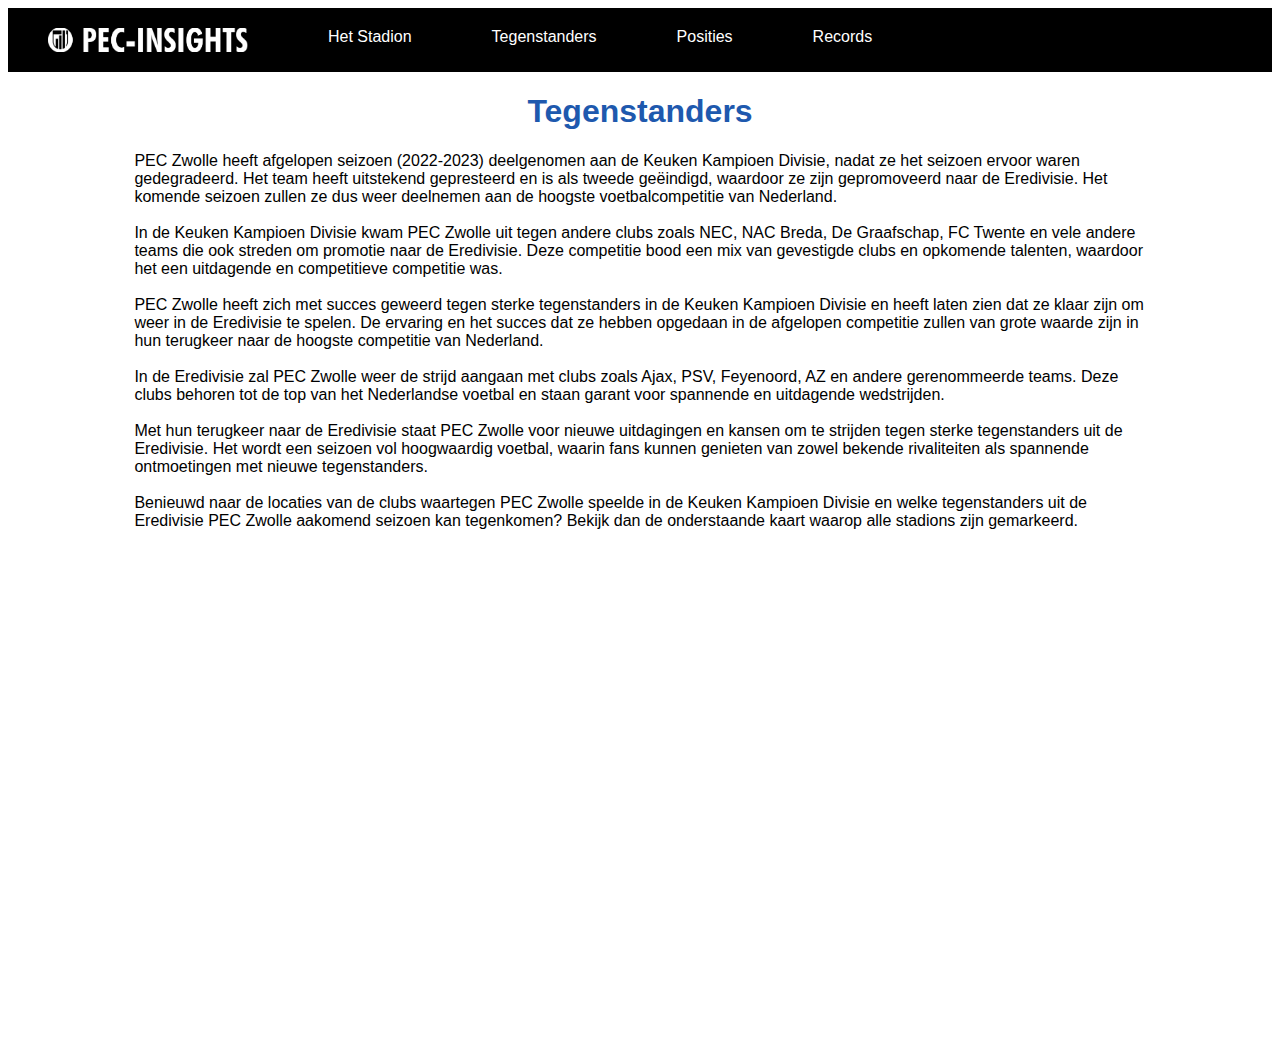
<file: Kaart2.html>
<html>
<head>
  <title>PEC Insights | Tegenstanders</title>    
  <link rel="stylesheet" href="kaart.css">

  <link rel="icon" type="image/x-icon" href="PIIcon.png">


  
</head>

<body>
    
    <div class="menu">
            <ul>
        
                <li> <a href="index.html"><img src="PILOGO.png" alt="PEC Insights Logo" width="200px"></a></li>
                <li><a href="kaart1.html">   Het Stadion       </a></li>
                <li><a href="Kaart2.html">   Tegenstanders       </a></li>
                <li><a href="kaart3.html">   Posities       </a></li>
                <li><a href="kaart4.html">   Records       </a></li>
            </ul>
    </div>

    <div class="intro">
      <h1>Tegenstanders</h1>
      PEC Zwolle heeft afgelopen seizoen (2022-2023) deelgenomen aan de Keuken Kampioen Divisie, nadat ze het seizoen ervoor waren gedegradeerd. Het team heeft uitstekend gepresteerd en is als tweede geëindigd, waardoor ze zijn gepromoveerd naar de Eredivisie. Het komende seizoen zullen ze dus weer deelnemen aan de hoogste voetbalcompetitie van Nederland.
<br><br>
In de Keuken Kampioen Divisie kwam PEC Zwolle uit tegen andere clubs zoals NEC, NAC Breda, De Graafschap, FC Twente en vele andere teams die ook streden om promotie naar de Eredivisie. Deze competitie bood een mix van gevestigde clubs en opkomende talenten, waardoor het een uitdagende en competitieve competitie was.
<br><br>
PEC Zwolle heeft zich met succes geweerd tegen sterke tegenstanders in de Keuken Kampioen Divisie en heeft laten zien dat ze klaar zijn om weer in de Eredivisie te spelen. De ervaring en het succes dat ze hebben opgedaan in de afgelopen competitie zullen van grote waarde zijn in hun terugkeer naar de hoogste competitie van Nederland.
<br><br>
In de Eredivisie zal PEC Zwolle weer de strijd aangaan met clubs zoals Ajax, PSV, Feyenoord, AZ en andere gerenommeerde teams. Deze clubs behoren tot de top van het Nederlandse voetbal en staan garant voor spannende en uitdagende wedstrijden.
<br><br>
Met hun terugkeer naar de Eredivisie staat PEC Zwolle voor nieuwe uitdagingen en kansen om te strijden tegen sterke tegenstanders uit de Eredivisie. Het wordt een seizoen vol hoogwaardig voetbal, waarin fans kunnen genieten van zowel bekende rivaliteiten als spannende ontmoetingen met nieuwe tegenstanders.
<br><br>
Benieuwd naar de locaties van de clubs waartegen PEC Zwolle speelde in de Keuken Kampioen Divisie en welke tegenstanders uit de Eredivisie PEC Zwolle aakomend seizoen kan tegenkomen? Bekijk dan de onderstaande kaart waarop alle stadions zijn gemarkeerd.


    </p>
          </div>

<style>.embed-container 
{align: center; position: relative; height: 500px; width: 100%;}
 .embed-container iframe, .embed-container object, .embed-container iframe{position: absolute; top: 0; left: 0; width: 100%; height: 100%;} small{position: absolute; z-index: 40; bottom: 0; margin-bottom: -15px;}</style><div class="embed-container"><iframe width="500" height="400" frameborder="0" scrolling="no" marginheight="0" marginwidth="0" title="Tegenstanders PEC Zwolle" src="//aereshogeschool.maps.arcgis.com/apps/Embed/index.html?webmap=a907803e50a243d3a69aa83eecc857e0&extent=3.2147,50.3764,11.3281,52.9646&zoom=true&previewImage=false&scale=false&search=true&searchextent=true&disable_scroll=true&theme=light">

</iframe></div>

</body>

</html>
</file>
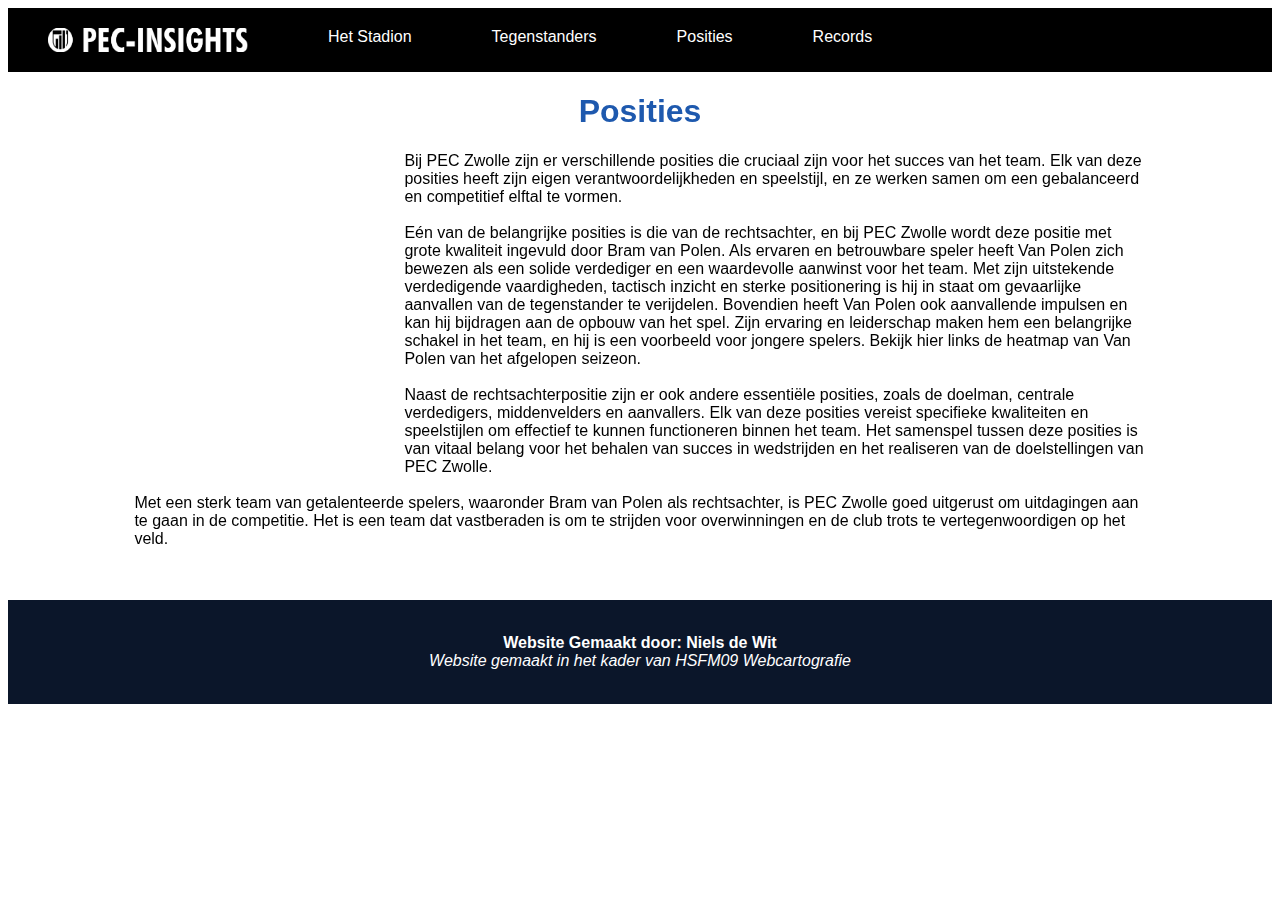
<file: kaart3.html>
<html>
<head>
  <title>PEC Insights | Tegenstanders</title>    
  <link rel="stylesheet" href="kaart.css">

  <link rel="icon" type="image/x-icon" href="PIIcon.png">


  
</head>

<body>
    
    <div class="menu">
            <ul>
        
                <li> <a href="index.html"><img src="PILOGO.png" alt="PEC Insights Logo" width="200px"></a></li>
                <li><a href="kaart1.html">   Het Stadion       </a></li>
                <li><a href="Kaart2.html">   Tegenstanders       </a></li>
                <li><a href="kaart3.html">   Posities       </a></li>
                <li><a href="kaart4.html">   Records       </a></li>
            </ul>
    </div>

    <div class="intro">
      <h1>Posities</h1>

      <style> .embed-container iframe, .embed-container object, .embed-container iframe{float:left; width: 250px; height: 300px; padding: 10px;} small{position: absolute; z-index: 40; bottom: 0; margin-bottom: -15px;}</style><div class="embed-container"><iframe width="500" height="400" frameborder="0" scrolling="no" marginheight="0" marginwidth="0" title="Bram Van Polen Heatmap" src="//aereshogeschool.maps.arcgis.com/apps/Embed/index.html?webmap=07c9ad18ef9f43c390ae017be4c85342&extent=6.1186,52.5166,6.1225,52.518&zoom=true&previewImage=false&scale=true&disable_scroll=true&theme=light"></iframe></div>


      Bij PEC Zwolle zijn er verschillende posities die cruciaal zijn voor het succes van het team. Elk van deze posities heeft zijn eigen verantwoordelijkheden en speelstijl, en ze werken samen om een gebalanceerd en competitief elftal te vormen.
<br><br>
      Eén van de belangrijke posities is die van de rechtsachter, en bij PEC Zwolle wordt deze positie met grote kwaliteit ingevuld door Bram van Polen. Als ervaren en betrouwbare speler heeft Van Polen zich bewezen als een solide verdediger en een waardevolle aanwinst voor het team. Met zijn uitstekende verdedigende vaardigheden, tactisch inzicht en sterke positionering is hij in staat om gevaarlijke aanvallen van de tegenstander te verijdelen. Bovendien heeft Van Polen ook aanvallende impulsen en kan hij bijdragen aan de opbouw van het spel. Zijn ervaring en leiderschap maken hem een belangrijke schakel in het team, en hij is een voorbeeld voor jongere spelers.
      Bekijk hier links de heatmap van Van Polen van het afgelopen seizeon.<br><br>
      Naast de rechtsachterpositie zijn er ook andere essentiële posities, zoals de doelman, centrale verdedigers, middenvelders en aanvallers. Elk van deze posities vereist specifieke kwaliteiten en speelstijlen om effectief te kunnen functioneren binnen het team. Het samenspel tussen deze posities is van vitaal belang voor het behalen van succes in wedstrijden en het realiseren van de doelstellingen van PEC Zwolle.
      <br><br>
      Met een sterk team van getalenteerde spelers, waaronder Bram van Polen als rechtsachter, is PEC Zwolle goed uitgerust om uitdagingen aan te gaan in de competitie. Het is een team dat vastberaden is om te strijden voor overwinningen en de club trots te vertegenwoordigen op het veld.

    </p>
          </div>

</body>
<br><br>
<footer>
  <br>
  <b><p>Website Gemaakt door: Niels de Wit<br></b>
  <i>Website gemaakt in het kader van HSFM09 Webcartografie</p></i><br>
</footer>

</html>
</file>
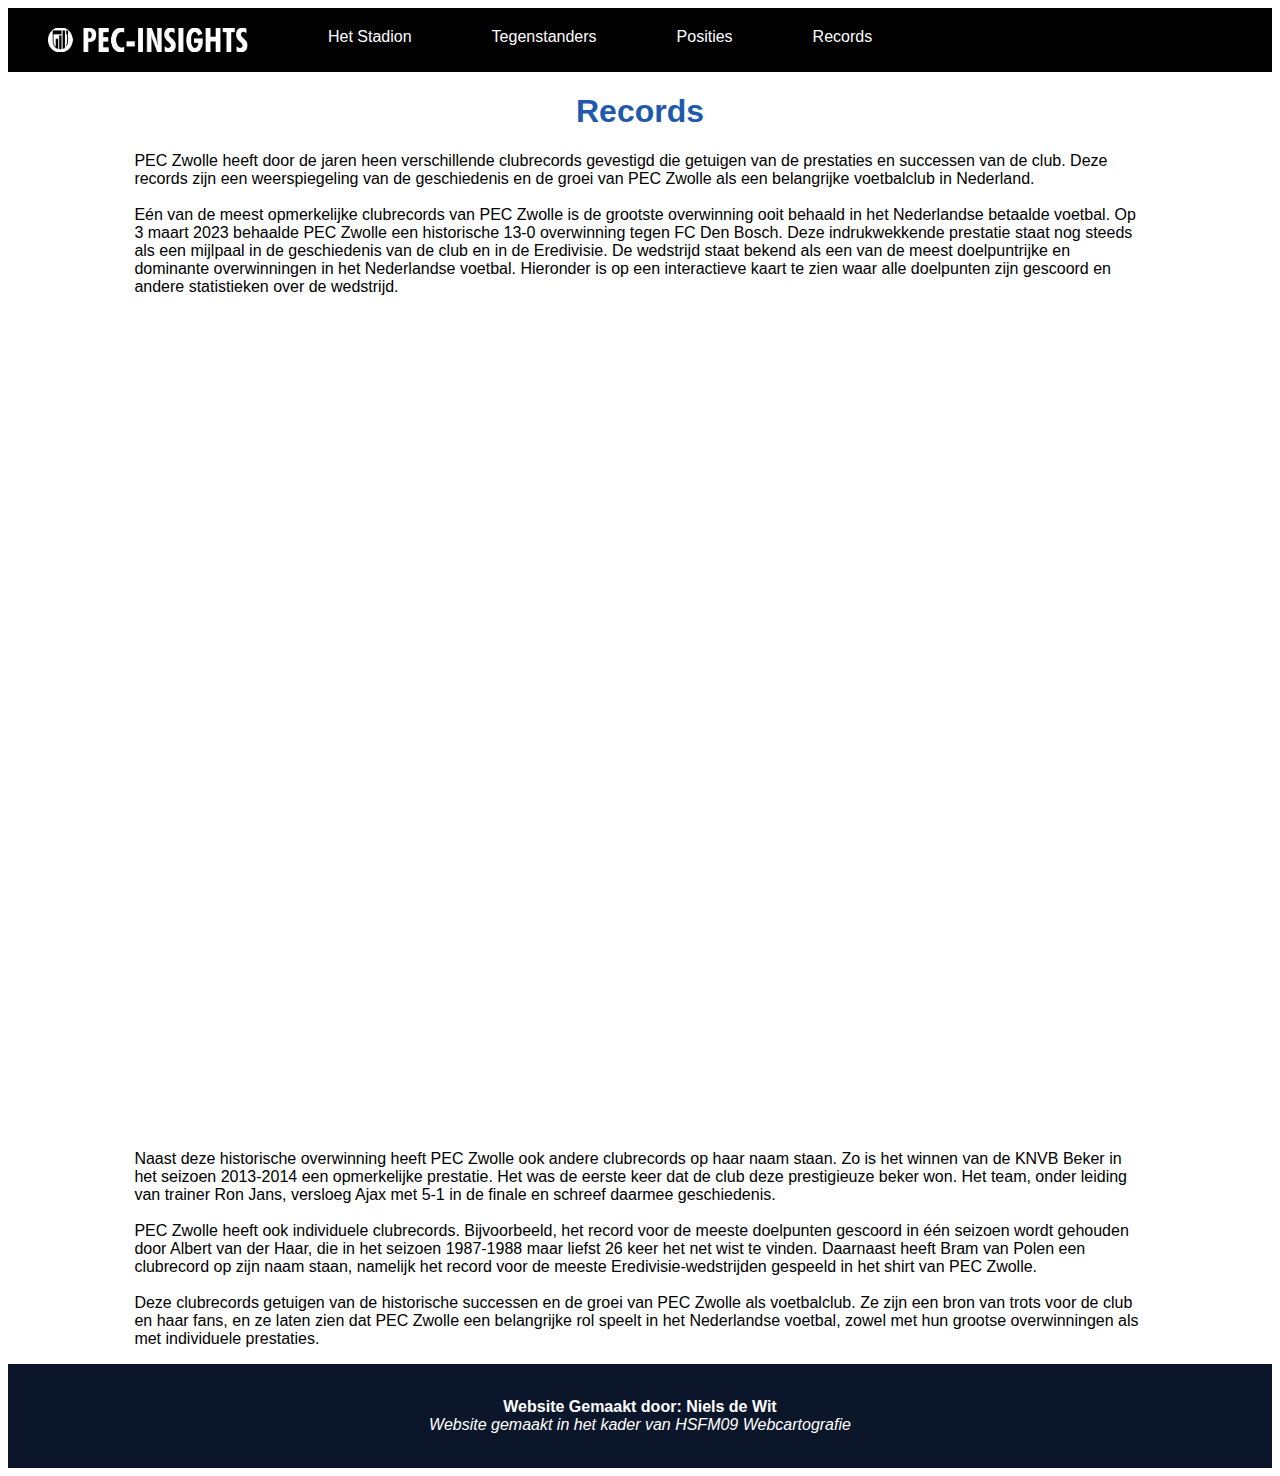
<file: kaart4.html>
<html>
<head>
  <title>PEC Insights | Tegenstanders</title>    
  <link rel="stylesheet" href="kaart.css">

  <link rel="icon" type="image/x-icon" href="PIIcon.png">


  
</head>

<body>
    
    <div class="menu">
            <ul>
        
                <li> <a href="index.html"><img src="PILOGO.png" alt="PEC Insights Logo" width="200px"></a></li>
                <li><a href="kaart1.html">   Het Stadion       </a></li>
                <li><a href="Kaart2.html">   Tegenstanders       </a></li>
                <li><a href="kaart3.html">   Posities       </a></li>
                <li><a href="kaart4.html">   Records       </a></li>
            </ul>
    </div>

    <div class="intro">
      <h1>Records</h1>
      PEC Zwolle heeft door de jaren heen verschillende clubrecords gevestigd die getuigen van de prestaties en successen van de club. Deze records zijn een weerspiegeling van de geschiedenis en de groei van PEC Zwolle als een belangrijke voetbalclub in Nederland.
      <br><br>
      Eén van de meest opmerkelijke clubrecords van PEC Zwolle is de grootste overwinning ooit behaald in het Nederlandse betaalde voetbal. Op 3 maart 2023 behaalde PEC Zwolle een historische 13-0 overwinning tegen FC Den Bosch. Deze indrukwekkende prestatie staat nog steeds als een mijlpaal in de geschiedenis van de club en in de Eredivisie. De wedstrijd staat bekend als een van de meest doelpuntrijke en dominante overwinningen in het Nederlandse voetbal. Hieronder is op een interactieve kaart te zien waar alle doelpunten zijn gescoord en andere statistieken over de wedstrijd.
      <br><br>
      
      <iframe width='100%' height='600px' src="https://api.mapbox.com/styles/v1/nielsdw/clj7hkazj007g01qoct193740.html?title=false&access_token=pk.eyJ1IjoibmllbHNkdyIsImEiOiJjam52ZzY3aXUxYXNrM3FwanBhd2psaXBrIn0.PEYyHy3BIEZeBMnd_I3YFQ&zoomwheel=false#18.06/52.517179/6.120919" title="Satellite Streets" style="border:none;"></iframe>
      
      <br><br>

      <iframe title="PEC Zwolle - FC Den Bosch" aria-label="Multiple Pies"
      id="datawrapper-chart-AR3k6" src="https://datawrapper.dwcdn.net/AR3k6/1/"
      scrolling="no" frameborder="0" style="border: none;" width="100%" height="200px"
      data-external="1"></iframe>
      <br><br>
      Naast deze historische overwinning heeft PEC Zwolle ook andere clubrecords op haar naam staan. Zo is het winnen van de KNVB Beker in het seizoen 2013-2014 een opmerkelijke prestatie. Het was de eerste keer dat de club deze prestigieuze beker won. Het team, onder leiding van trainer Ron Jans, versloeg Ajax met 5-1 in de finale en schreef daarmee geschiedenis.
      <br><br>
      PEC Zwolle heeft ook individuele clubrecords. Bijvoorbeeld, het record voor de meeste doelpunten gescoord in één seizoen wordt gehouden door Albert van der Haar, die in het seizoen 1987-1988 maar liefst 26 keer het net wist te vinden. Daarnaast heeft Bram van Polen een clubrecord op zijn naam staan, namelijk het record voor de meeste Eredivisie-wedstrijden gespeeld in het shirt van PEC Zwolle.
      <br><br>
      Deze clubrecords getuigen van de historische successen en de groei van PEC Zwolle als voetbalclub. Ze zijn een bron van trots voor de club en haar fans, en ze laten zien dat PEC Zwolle een belangrijke rol speelt in het Nederlandse voetbal, zowel met hun grootse overwinningen als met individuele prestaties.
    </p>
          </div>
</body>

<footer>
  <br>
  <b><p>Website Gemaakt door: Niels de Wit<br></b>
  <i>Website gemaakt in het kader van HSFM09 Webcartografie</p></i><br>
</footer>

</html>
</file>
<file: kaart.css>
html{
        font-family: Tahoma, sans-serif;
}

ul {
  list-style-type: none;
  margin: 0;
  padding: 0;
  overflow: hidden;
  background-color: black;
  font-family: Tahoma, sans-serif;
}

li {
  float: left;
}

li a {
  display: block;
  color: white;
  padding: 20px 40px;
  text-decoration: none;
}

.intro{
  padding-left: 10%;
  padding-right: 10%;
}

h1 {
  text-align: center;
  color: #1e59ae;
}

#map { height: 180px; position: relative; }

footer {
  text-align: center;
  background-color: #0b162a;
  color: white;
  font-family: Tahoma, sans-serif;
  position: relative;
}
</file>
